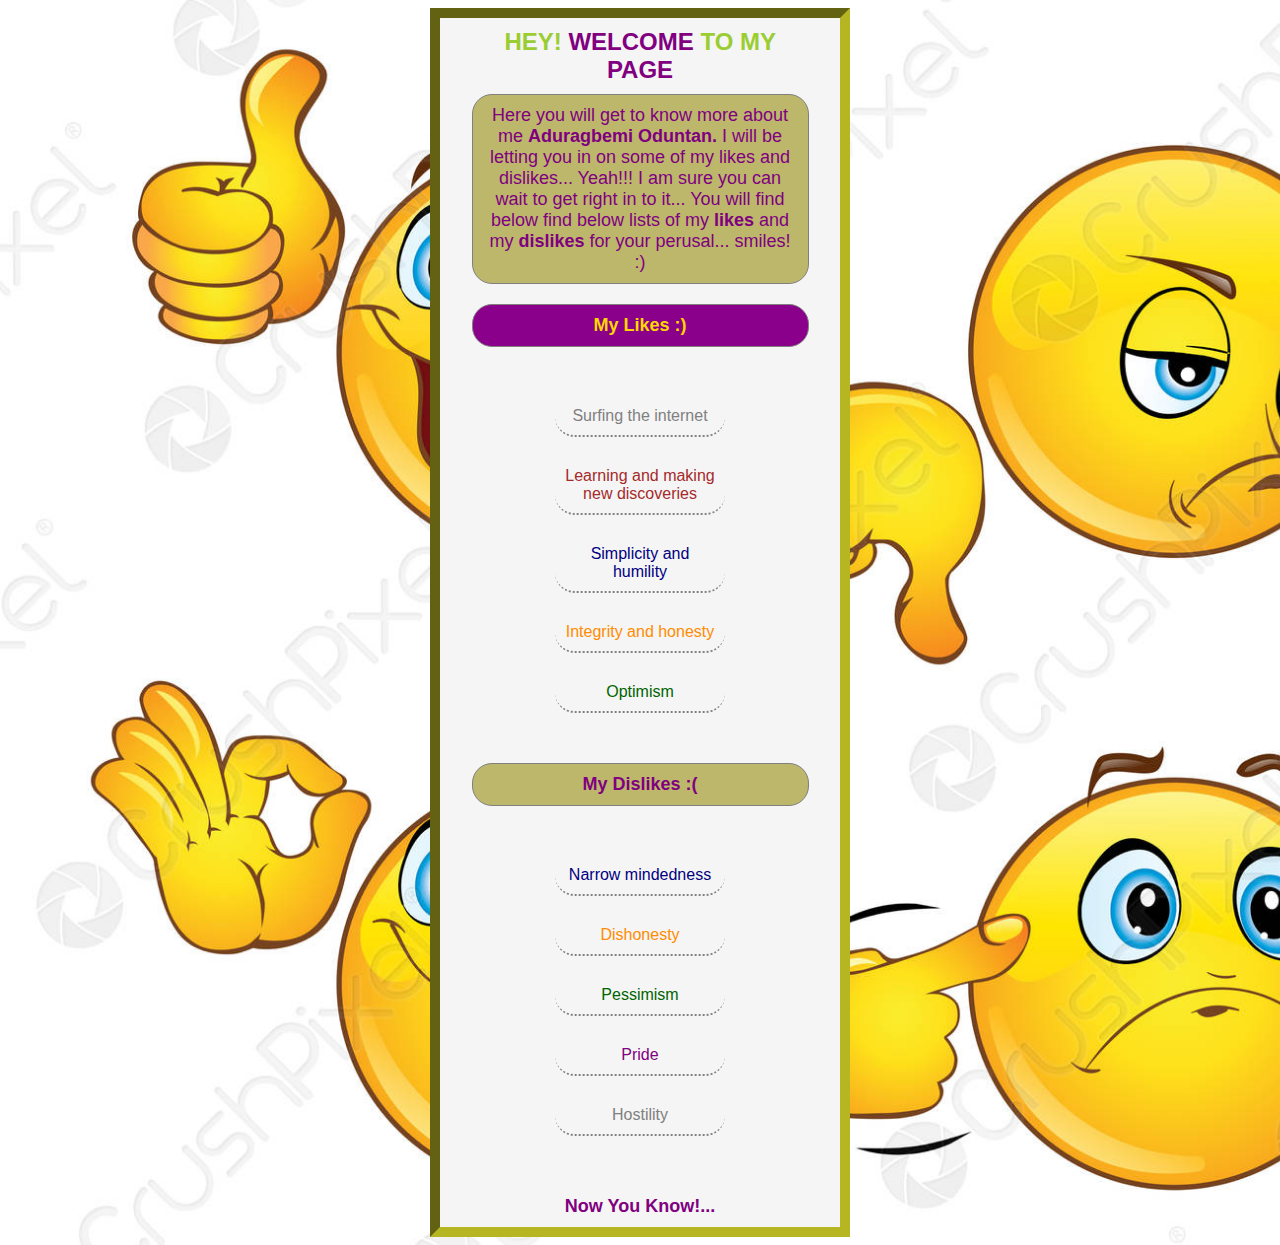
<file: inheritance_css_assignment/index.html>
<!DOCTYPE html>
<html lang="en">

<head>
    <meta charset="UTF-8">
    <meta http-equiv="X-UA-Compatible" content="IE=edge">
    <meta name="viewport" content="width=device-width, initial-scale=1.0">
    <link rel="stylesheet" href="style.css">
    <title>My Likes and Dislikes</title>
</head>

<body>
    <div id="cover">
        <h1><span style="color: yellowgreen;">HEY! </span> WELCOME <span style="color: yellowgreen;">TO MY</span>
            PAGE</h1>
        <p>Here you will get to know more about me <strong>Aduragbemi Oduntan.</strong> I will be letting you in on
            some of my likes and dislikes... Yeah!!! I am sure you can wait to get right in to it... You will find
            below find below lists of my <strong>likes</strong> and my <strong>dislikes</strong> for your perusal...
            smiles! :)
        </p>

        <h2 id="h2_dislike">My Likes :)</h2>
        <ol class="parent_tag">
            <li id="ol_item1" class="list_item">Surfing the internet</li>
            <li id="ol_item2" class="list_item">Learning and making new discoveries</li>
            <li id="ol_item3" class="list_item">Simplicity and humility</li>
            <li id="ol_item4" class="list_item">Integrity and honesty</li>
            <li id="ol_item5" class="list_item">Optimism</li>
        </ol>

        <h2>My Dislikes :(</h2>
        <ul class="parent_tag">
            <li id="ul_item1" class="list_item">Narrow mindedness</li>
            <li id="ul_item2" class="list_item">Dishonesty</li>
            <li id="ul_item3" class="list_item">Pessimism</li>
            <li id="ul_item4" class="list_item">Pride</li>
            <li id="ul_item5" class="list_item">Hostility</li>
        </ul>
        <h4 id="final_comment">Now You Know!...</h4>
    </div>
</body>

</html>
</file>
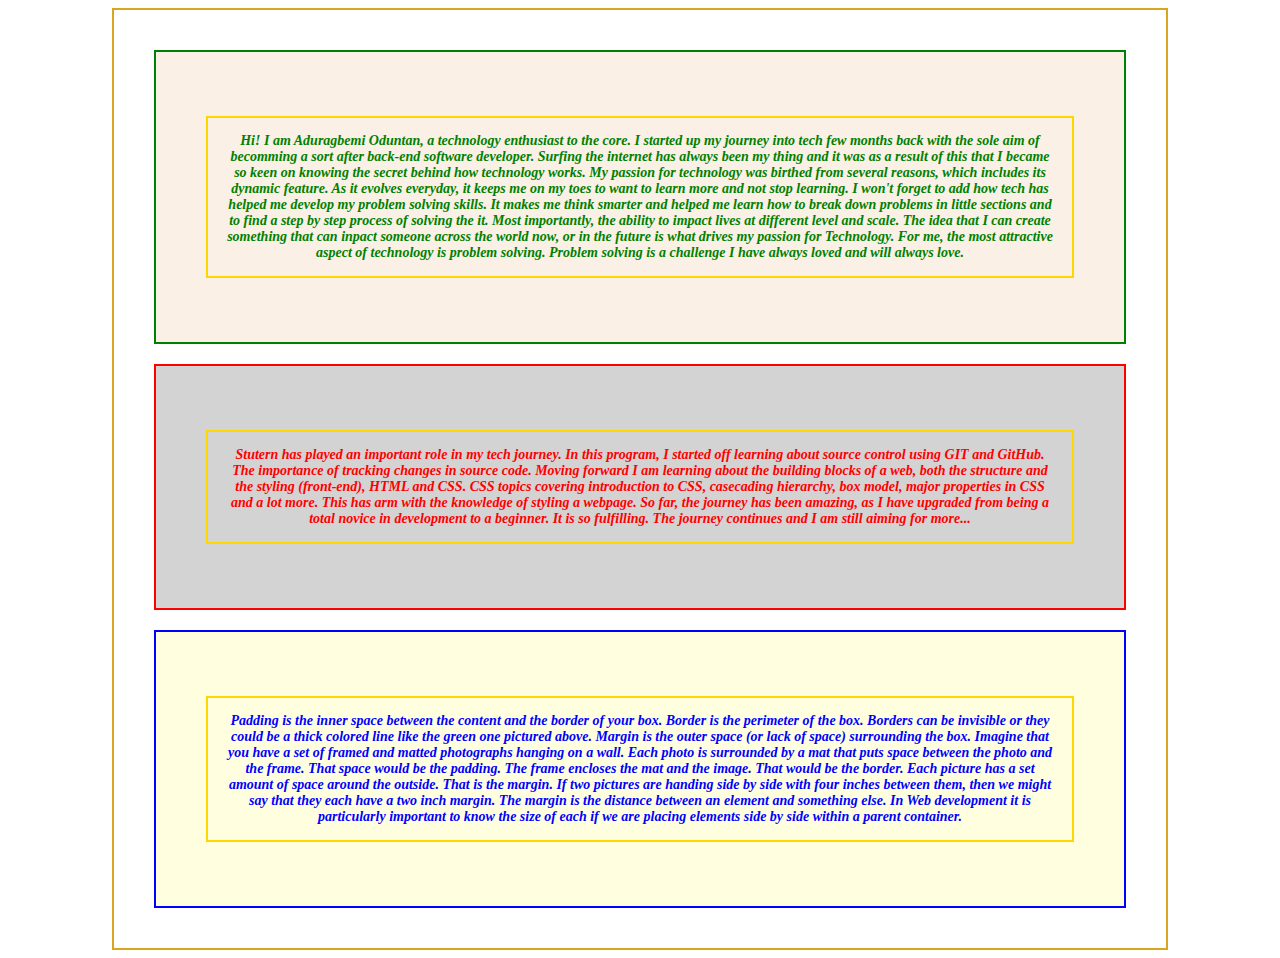
<file: major_css_properties_assignment/index.html>
<!DOCTYPE html>
<html lang="en">
  <head>
    <meta charset="UTF-8" />
    <meta http-equiv="X-UA-Compatible" content="IE=edge" />
    <meta name="viewport" content="width=device-width, initial-scale=1.0" />
    <link rel="stylesheet" href="style.css" />
    <title>My Passion for Technology</title>
  </head>

  <body>
    <div id="background_cover">
      <!-- <h1>My Passion for Technology</h1> -->

      <div class="page_section" id="first_section">
        <section>
          <!-- <h2>First section</h2> -->
          <p>
            <b>
              <i>
                Hi! I am Aduragbemi Oduntan, a technology enthusiast to the
                core. I started up my journey into tech few months back with the
                sole aim of becomming a sort after back-end software developer.
                Surfing the internet has always been my thing and it was as a
                result of this that I became so keen on knowing the secret
                behind how technology works. My passion for technology was
                birthed from several reasons, which includes its dynamic
                feature. As it evolves everyday, it keeps me on my toes to want
                to learn more and not stop learning. I won't forget to add how
                tech has helped me develop my problem solving skills. It makes
                me think smarter and helped me learn how to break down problems
                in little sections and to find a step by step process of solving
                the it. Most importantly, the ability to impact lives at
                different level and scale. The idea that I can create something
                that can inpact someone across the world now, or in the future
                is what drives my passion for Technology. For me, the most
                attractive aspect of technology is problem solving. Problem
                solving is a challenge I have always loved and will always love.
              </i>
            </b>
          </p>
        </section>
      </div>
      <div class="page_section" id="second_scetion">
        <section>
          <!-- <h2>Second section</h2> -->
          <p>
            <b>
              <i>
                Stutern has played an important role in my tech journey. In this
                program, I started off learning about source control using GIT
                and GitHub. The importance of tracking changes in source code.
                Moving forward I am learning about the building blocks of a web,
                both the structure and the styling (front-end), HTML and CSS.
                CSS topics covering introduction to CSS, casecading hierarchy,
                box model, major properties in CSS and a lot more. This has arm
                with the knowledge of styling a webpage. So far, the journey has
                been amazing, as I have upgraded from being a total novice in
                development to a beginner. It is so fulfilling. The journey
                continues and I am still aiming for more...
              </i>
            </b>
          </p>
        </section>
      </div>
      <div class="page_section" id="third_section">
        <section>
          <!-- <h2>Third section</h2> -->
          <p>
            <b>
              <i>
                Padding is the inner space between the content and the border
                of your box. Border is the perimeter of the box. Borders can be
                invisible or they could be a thick colored line like the green
                one pictured above. Margin is the outer space (or lack of space)
                surrounding the box. Imagine that you have a set of framed and
                matted photographs hanging on a wall. Each photo is surrounded
                by a mat that puts space between the photo and the frame. That
                space would be the padding. The frame encloses the mat and the
                image. That would be the border. Each picture has a set amount
                of space around the outside. That is the margin. If two pictures
                are handing side by side with four inches between them, then we
                might say that they each have a two inch margin. The margin is
                the distance between an element and something else. In Web
                development it is particularly important to know the size of
                each if we are placing elements side by side within a parent
                container.
                </i>
              </b>
          </p>
        </section>
      </div>
    </div>
  </body>
</html>
</file>
<file: inheritance_css_assignment/style.css>
* {
    font-family: 'Trebuchet MS', 'Lucida Sans Unicode', 'Lucida Grande', 'Lucida Sans', Arial, sans-serif;
}

/* Please Note: the background image used in this project is not royalty-fee.
It cannot be used outside this project, it's used mainly for practice purpose. */
body {
    background-image: url("./images/smileys.jpg");
    background-repeat: no-repeat;
    background-size: cover;
    position: center;
}

#cover {
    border: 2px inset #b6b623;
    border-width: 10px;
    width: 400px;
    margin: auto;
    background-color: whitesmoke;

}

/* header and p tag */
h1,
h2,
h4,
p {
    font-size: large;
    text-align: center;
    border: 1px solid gray;
    border-radius: 20px;
    padding: 10px;
    margin: auto;
    width: 315px;
    color: purple;
}

h1 {
    font-size: x-large;
    border: none;
    margin: auto;
    width: 315px;
}

h2,
p {
    background-color: darkkhaki;

}

#h2_dislike {
    background-color: darkmagenta;
    color: gold;
    margin-top: 20px;
}

#final_comment {
    background-color: none;
    border: none;
}


/* list parent tag */
.parent_tag {
    list-style: none;
    text-align: center;
    /* border: 1px gray; */
    border-radius: 20px;
    padding: 10px;
    margin: auto;
    margin-top: 20px;
    margin-bottom: 20px;
    width: 315px;
    color: purple;
    border-width: 12px;
    color: black;
}

/* list child tag */
.list_item {
    width: 150px;
    border-width: 1px;
    text-align: center;
    border-bottom: 2px dotted gray;
    border-radius: 20px;
    padding: 10px;
    margin: auto;
    margin-top: 20px;
    margin-bottom: 20px;
}

#ol_item1 {
    color: gray;
}

#ol_item2 {
    color: brown;
}

#ol_item3 {
    color: navy;
}

#ol_item4 {
    color: darkorange;
}

#ol_item5 {
    color: darkgreen;
}

#ul_item1 {
    color: navy;
}

#ul_item2 {
    color: darkorange;
}

#ul_item3 {
    color: darkgreen;
}

#ul_item4 {
    color: purple
}

#ul_item5 {
    color: gray;
}
</file>
<file: major_css_properties_assignment/style.css>
* {
    font-family: 'Times New Roman', Times, serif;
}

body {
    background-color: white;
}

h2 {
    font-size: 18px;
}

p {
    border: 2px solid gold;
    padding: 15px;
    text-align: center;
}

#background_cover {
    background-color: white;
    border: 2px solid goldenrod;
    padding: 20px;
    margin: 0 auto;
    max-width: 80%;
}

#first_section {
    color: green;
    border: 2px solid green;
    background-color: linen;
}

.page_section {
    font-size: 14px;
    padding: 50px;
    margin: 20px;
}

#second_scetion {
    color: red;
    background-color: lightgray;
    border: 2px solid red;
}

#third_section {
    color: blue;
    border: 2px solid blue;
    background-color: lightyellow;
}
</file>
